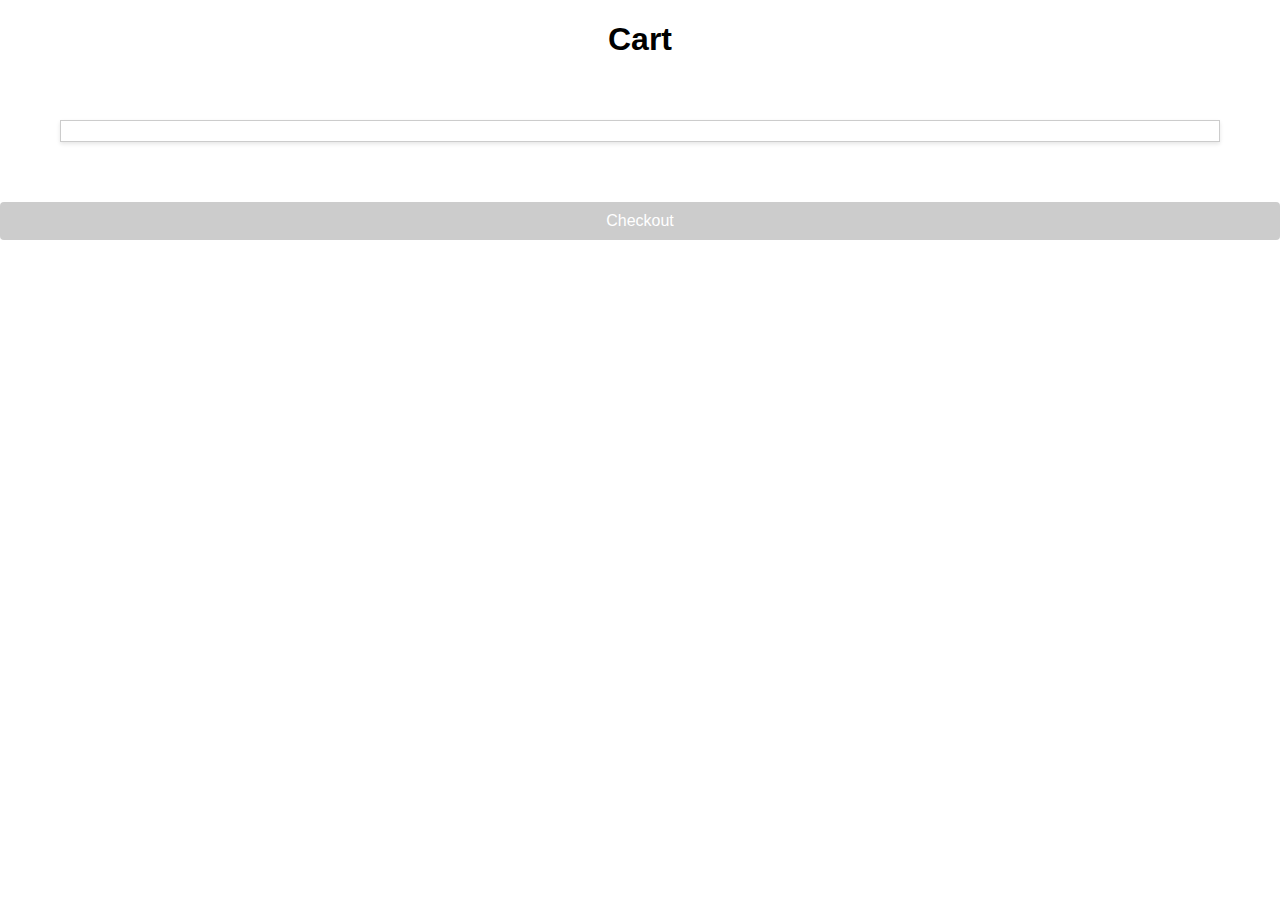
<file: cart.html>
<!DOCTYPE html>
<html lang="en">
<head>
    <meta charset="UTF-8">
    <meta name="viewport" content="width=device-width, initial-scale=1.0">
    <title>Cart</title>
    <style>
        body {
            font-family: Arial, sans-serif;
            margin: 0;
            padding: 0;
            display: flex;
            flex-direction: column;
            align-items: center;
        }
        h1 {
            text-align: center;
        }
        .container {
            display: flex;
            width: 100%;
            max-width: 1200px;
            margin: 20px;
        }
        #cart-items {
            flex: 1;
            margin: 20px;
            padding: 10px;
            border: 1px solid #ccc;
            box-shadow: 0 2px 4px rgba(0, 0, 0, 0.1);
        }
        .cart-item {
            margin-bottom: 10px;
            border-bottom: 1px solid #ccc;
            padding-bottom: 10px;
        }
        #checkout-form-container {
            flex: 1;
            margin: 20px;
            padding: 20px;
            border: 1px solid #ccc;
            display: none;
            box-shadow: 0 2px 4px rgba(0, 0, 0, 0.1);
        }
        #checkout-button {
            display: block;
            margin: 20px auto;
            padding: 10px 20px;
            background-color: #4CAF50;
            color: white;
            border: none;
            cursor: pointer;
            font-size: 16px;
        }
        #checkout-button:disabled {
            background-color: #ccc;
            cursor: not-allowed;
        }
        .checkout-step {
            margin-bottom: 20px;
        }
        label {
            display: block;
            margin-bottom: 5px;
            font-weight: bold;
        }
        input[type="text"],
        select {
            width: 100%;
            padding: 8px;
            margin-bottom: 10px;
            border: 1px solid #ccc;
            border-radius: 4px;
        }
        button {
            display: block;
            width: 100%;
            padding: 10px;
            background-color: #4CAF50;
            color: white;
            border: none;
            cursor: pointer;
            font-size: 16px;
            border-radius: 4px;
        }
        button:hover {
            background-color: #45a049;
        }
    </style>
</head>
<body>
    <h1>Cart</h1>
    <div class="container">
        <div id="cart-items"></div>
        <div id="checkout-form-container">
            <h2>Checkout</h2>
            <div id="checkout-form">
                <div class="checkout-step">
                    <label for="name">Name:</label>
                    <input type="text" id="name" required>
                </div>
                <div class="checkout-step">
                    <label for="address">Address:</label>
                    <input type="text" id="address" required>
                </div>
                <div class="checkout-step">
                    <label for="payment-method">Payment Method:</label>
                    <select id="payment-method">
                        <option value="credit-card">Credit Card</option>
                        <option value="upi">UPI</option>
                    </select>
                </div>
                <div id="credit-card-details" class="checkout-step" style="display: none;">
                    <label for="card-number">Card Number:</label>
                    <input type="text" id="card-number" required>
                    <label for="card-expiry">Expiry Date (MM/YY):</label>
                    <input type="text" id="card-expiry" required>
                    <label for="card-cvv">CVV:</label>
                    <input type="text" id="card-cvv" required>
                </div>
                <div id="upi-details" class="checkout-step" style="display: none;">
                    <label for="upi-id">UPI ID:</label>
                    <input type="text" id="upi-id" required>
                </div>
                <button id="confirm-order-button">Confirm Order</button>
            </div>
        </div>
    </div>
    <button id="checkout-button" disabled>Checkout</button>

    <script>
        // Function to display cart items
        function showCart() {
            const cart = JSON.parse(localStorage.getItem('cart'));
            const cartItemsDiv = document.getElementById('cart-items');
            cartItemsDiv.innerHTML = '';
            if (cart.length === 0) {
                cartItemsDiv.innerHTML = '<p>No items in cart.</p>';
            } else {
                cart.forEach(item => {
                    const itemDiv = document.createElement('div');
                    itemDiv.className = 'cart-item';
                    itemDiv.innerHTML = `
                        <p>${item.name} (Hotel ID: ${item.hotelId}) - Quantity: ${item.quantity} - Price: $${item.price * item.quantity}</p>
                    `;
                    cartItemsDiv.appendChild(itemDiv);
                });
            }
            toggleCheckoutButton(cart.length > 0);
        }

        // Function to enable or disable checkout button
        function toggleCheckoutButton(enable) {
            document.getElementById('checkout-button').disabled = !enable;
        }

        // Call the function to display cart items when the page loads
        document.addEventListener('DOMContentLoaded', showCart);

        // Add event listener for checkout button
        document.getElementById('checkout-button').addEventListener('click', function() {
            document.getElementById('checkout-form-container').style.display = 'block';
        });

        // Add event listener for payment method change
        document.getElementById('payment-method').addEventListener('change', function() {
            const paymentMethod = this.value;
            const creditCardDetails = document.getElementById('credit-card-details');
            const upiDetails = document.getElementById('upi-details');

            creditCardDetails.style.display = 'none';
            upiDetails.style.display = 'none';

            if (paymentMethod === 'credit-card') {
                creditCardDetails.style.display = 'block';
            } else if (paymentMethod === 'upi') {
                upiDetails.style.display = 'block';
            }
        });

        // Validate Credit Card details and detect card type
        function validateCreditCard() {
            const cardNumber = document.getElementById('card-number').value;
            const cardExpiry = document.getElementById('card-expiry').value;
            const cardCvv = document.getElementById('card-cvv').value;

            const cardNumberPattern = /^\d{16}$/;
            const cardExpiryPattern = /^(0[1-9]|1[0-2])\/?([0-9]{2})$/;
            const cardCvvPattern = /^\d{3}$/;

            if (!cardNumberPattern.test(cardNumber)) {
                alert('Invalid card number. Please enter a valid 16-digit card number.');
                return false;
            }

            if (!cardExpiryPattern.test(cardExpiry)) {
                alert('Invalid expiry date. Please enter a valid expiry date in MM/YY format.');
                return false;
            }

            if (!cardCvvPattern.test(cardCvv)) {
                alert('Invalid CVV. Please enter a 3-digit CVV.');
                return false;
            }

            return true;
        }

        // Validate UPI ID
        function validateUpiId() {
            const upiId = document.getElementById('upi-id').value;
            const upiIdPattern = /^[a-zA-Z0-9.\-_]{2,256}@[a-zA-Z]{2,64}$/;

            if (!upiIdPattern.test(upiId)) {
                alert('Invalid UPI ID. Please enter a valid UPI ID.');
                return false;
            }
            return true;
        }

        // Function to confirm the order
        function confirmOrder() {
            const name = document.getElementById('name').value;
            const address = document.getElementById('address').value;
            const paymentMethod = document.getElementById('payment-method').value;

            if (!name) {
                alert('Please enter your name.');
                return;
            }

            if (!address) {
                alert('Please enter your address.');
                return;
            }

            if (paymentMethod === 'credit-card' && !validateCreditCard()) {
                return;
            }

            if (paymentMethod === 'upi' && !validateUpiId()) {
                return;
            }

            alert('Order confirmed. Thank you for your purchase!');
            localStorage.removeItem('cart');
            window.location.reload();
        }

        // Add event listener for confirming order button
        document.getElementById('confirm-order-button').addEventListener('click', confirmOrder);
    </script>
</body>
</html>
</file>
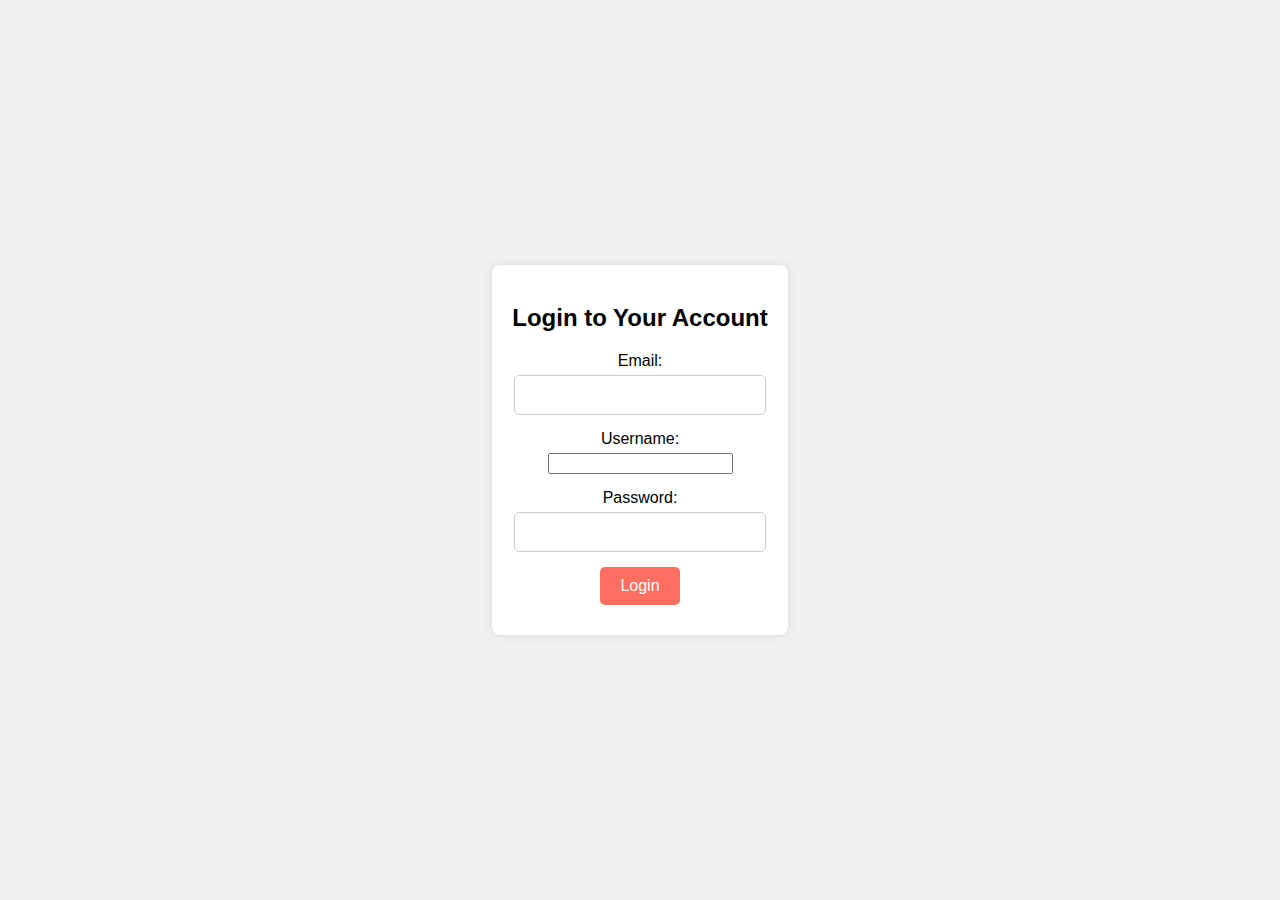
<file: login.html>
<!DOCTYPE html>
<html lang="en">
<head>
    <meta charset="UTF-8">
    <meta name="viewport" content="width=device-width, initial-scale=1.0">
    <title>Login</title>
    <link rel="stylesheet" href="css/login.css">
</head>
<body>
    <div class="login-container">
        <h2>Login to Your Account</h2>
        <form id="loginForm" class="login-form">
            <div class="form-group">
                <label for="email">Email:</label>
                <input type="email" id="email" name="email" required>
            </div>
            <div class="form-group">
                <label for="username">Username:</label>
                <input type="text" id="username" name="username" required>
            </div>
            <div class="form-group">
                <label for="password">Password:</label>
                <input type="password" id="password" name="password" required>
            </div>
            <button type="submit">Login</button>
        </form>
        <div id="error-message" class="error-message"></div>
        <div id="welcome-message" class="welcome-message"></div>
    </div>
    <script>
        document.addEventListener('DOMContentLoaded', () => {
            const loginForm = document.getElementById('loginForm');
            const errorMessage = document.getElementById('error-message');
            const welcomeMessage = document.getElementById('welcome-message');

            // Check if the user is already logged in
            const user = JSON.parse(localStorage.getItem('user'));
            if (user) {
                showWelcomeMessage(user.username);
                loginForm.style.display = 'none'; // Hide the login form
            }

            loginForm.addEventListener('submit', (e) => {
                e.preventDefault();
                const email = loginForm.email.value;
                const username = loginForm.username.value;
                const password = loginForm.password.value;

                // Validate email, username, and password (you can add more validation logic)
                if (!email || !username || !password) {
                    errorMessage.textContent = "Please enter all fields.";
                    return;
                }

                // Here you would typically make an AJAX request to your server to authenticate the user
                // Example:
                // fetch('/login', {
                //     method: 'POST',
                //     headers: {
                //         'Content-Type': 'application/json'
                //     },
                //     body: JSON.stringify({ email, username, password })
                // })
                // .then(response => {
                //     if (!response.ok) {
                //         throw new Error('Invalid credentials');
                //     }
                //     return response.json();
                // })
                // .then(data => {
                //     // Store user data in localStorage
                //     localStorage.setItem('user', JSON.stringify(data.user));
                //     showWelcomeMessage(data.user.username);
                //     loginForm.style.display = 'none'; // Hide the login form
                // })
                // .catch(error => {
                //     errorMessage.textContent = error.message;
                // });

                // For demonstration purposes, let's simulate a successful login
                const simulatedUser = { email, username };
                localStorage.setItem('user', JSON.stringify(simulatedUser));
                showWelcomeMessage(username);
                loginForm.style.display = 'none'; // Hide the login form
            });

            function showWelcomeMessage(username) {
                welcomeMessage.textContent = `Welcome back, ${username}!`;
            }
        });
    </script>
</body>
</html>
</file>
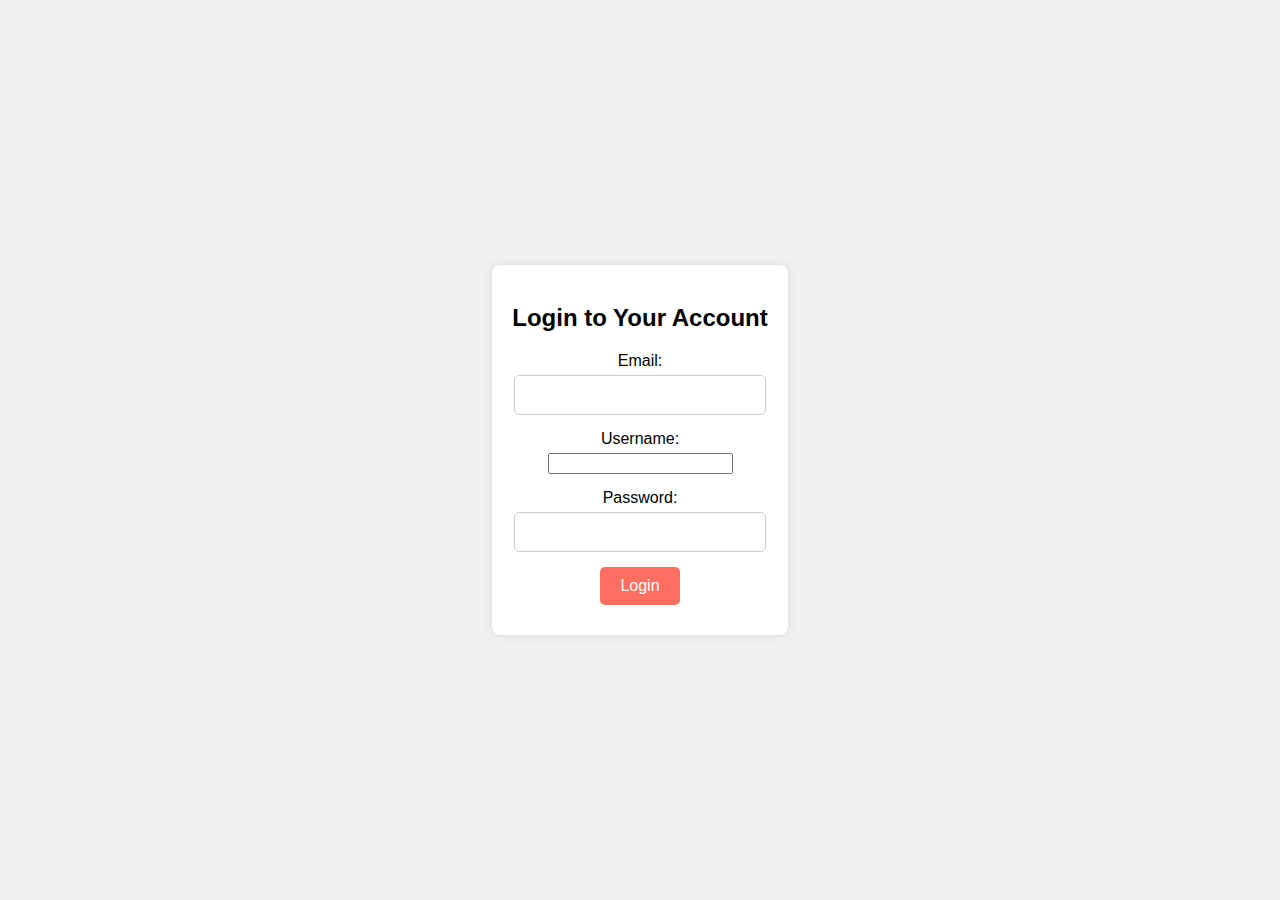
<file: restaurant.html>
<!DOCTYPE html>
<html lang="en">
<head>
    <meta charset="UTF-8">
    <meta name="viewport" content="width=device-width, initial-scale=1.0">
    <title>Restaurant Menu</title>
    <link rel="stylesheet" href="css/styles.css">
    
    <link href='https://unpkg.com/boxicons@2.1.4/css/boxicons.min.css' rel='stylesheet'>
    <style>
        .nav-bar{
    background: black;
    width: 90%;
    height: 40px;
    border-radius: 10px;
}
.nav-row{
    display: flex;
    flex-wrap: nowrap;
}

.nav-col1{
    width: 50%;
    display: flex;
    margin: 6px 50px;
}

.nav-col2{
    width: 50%;
    display: flex;
    flex-direction: row;
    justify-content: space-around;
}

.nav-col2 a {
    transition: color 0.3s ease-in-out, text-shadow 0.3s ease-in-out;
}

.nav-col2 a:hover {
    color: #ffcc00; /* Change to your desired hover color */
    text-shadow: 0px 0px 10px 20px yellow;
}

#nav-logo a{
    color:white;
    font-size: 20px;
    text-decoration: none;
}

#nav-logo a {
    transition: transform 0.3s ease-in-out;
}

#nav-logo a:hover {
    transform: scale(1.1);
}

#nav-logo span{
    padding-left: 10px;
    font-size: 25px;
    color:white;
}

#nav-location{
    color: white;
}
#nav-login{
    font-size: 18px;
    margin: 8px;
}

#nav-login:hover{
    text-shadow: 2px 2px 7px white;
}

#nav-login a{
    color: white;
    text-decoration: none;
}

#add-to-cart{
    font-size: 18px;
    margin: 8px;
}

#add-to-cart a{
    color: white;
    text-decoration: none;
}

#add-to-cart:hover{
    text-shadow: 2px 2px 7px white;
}

    </style>
</head>
<body>
    <section id="nav-bar">
        <div class="nav-bar">
            <div class="nav-row">
                <div class="nav-col1">
                    <div id="nav-logo">
                        <a href="#"><i class="fas fa-utensils"></i>
                            <span>Foodie</span></a>
                    </div>
                </div>
                <div class="nav-col2">
                    <div id="nav-login">
                        <a href="login.html"><i class='bx bx-log-in-circle' ></i><span> Log-in</span></a>
                    </div>
                    <div id="add-to-cart">
                        <a href="cart.html"><i class='bx bx-cart-alt'></i> Cart Items</a>
                    </div>
                </div>
            </div>
        </div>
    </section>
    <header>
        <h1 id="restaurant-name"></h1>
    </header>
    <main>
        <section id="menu">
            <!-- Menu will be dynamically loaded here -->
        </section>
    </main>
    <script src="js/data.js"></script>
    <script src="js/main.js"></script>
</body>
</html>
</file>
<file: css/login.css>
body {
    font-family: Arial, sans-serif;
    display: flex;
    justify-content: center;
    align-items: center;
    height: 100vh;
    background-color: #f0f0f0;
    margin: 0;
}

.login-container {
    text-align: center;
    background: #fff;
    padding: 20px;
    border-radius: 8px;
    box-shadow: 0 0 10px rgba(0, 0, 0, 0.1);
}

.login-form {
    margin-top: 20px;
}

.form-group {
    margin-bottom: 15px;
}

label {
    display: block;
    margin-bottom: 5px;
}

input[type="email"],
input[type="password"] {
    width: 90%;
    padding: 10px;
    font-size: 16px;
    border: 1px solid #ccc;
    border-radius: 5px;
}

button {
    padding: 10px 20px;
    font-size: 16px;
    cursor: pointer;
    border: none;
    background-color: #ff6f61;
    color: #fff;
    border-radius: 5px;
}

.error-message {
    color: red;
    margin-top: 10px;
}

.cart-container {
    text-align: center;
    background: #fff;
    padding: 20px;
    border-radius: 8px;
    box-shadow: 0 0 10px rgba(0, 0, 0, 0.1);
}

.cart-items {
    margin-bottom: 20px;
}

.cart-item {
    display: flex;
    justify-content: space-between;
    align-items: center;
    border-bottom: 1px solid #ccc;
    padding: 10px 0;
}

.cart-item span {
    flex: 1;
    text-align: left;
}

.total-price {
    font-size: 20px;
    margin-bottom: 20px;
}

.checkout-btn {
    padding: 10px 20px;
    font-size: 16px;
    cursor: pointer;
    border: none;
    background-color: #ff6f61;
    color: #fff;
    border-radius: 5px;
}
</file>
<file: css/styles.css>
body {
    font-family: Arial, sans-serif;
    margin: 0;
    padding: 0;
    background-color: #f4f4f4;
}
#restaurants {
    text-align: left;
}
.nav-bar{
    background: rgba(0,0,0,0.1);
    backdrop-filter: blur(10px);
    -webkit-backdrop-filter: blur(10px);
    width: 90%;
    margin: 20px 50px;
    height: 40px;
    border-radius: 10px;
}
.nav-row{
    display: flex;
    flex-wrap: nowrap;
}

.nav-col1{
    width: 50%;
    display: flex;
    margin: 6px 50px;
}

.nav-col2{
    width: 50%;
    display: flex;
    flex-direction: row;
    justify-content: space-around;
}

#nav-logo a{
    color:white;
    font-size: 20px;
    text-decoration: none;
}

#nav-logo span{
    padding-left: 10px;
    font-size: 25px;
    color:white;
}

#nav-location{
    color: white;
}

#getLocationBtn:hover{
    text-shadow: 2px 2px 7px white;
}

#getLocationBtn{
    background-color: transparent;
    font-size: 20px;
}

#nav-login{
    font-size: 18px;
    margin: 8px;
}

#nav-login:hover{
    text-shadow: 2px 2px 7px white;
}

#nav-login a{
    color: white;
    text-decoration: none;
}

#add-to-cart{
    font-size: 18px;
    margin: 8px;
}

#add-to-cart a{
    color: white;
    text-decoration: none;
}

#add-to-cart:hover{
    text-shadow: 2px 2px 7px white;
}

.banner {
    position: relative;
    width: 100%;
    height: 500px; 
}

.back-video {
    position: absolute;
    top: 0;
    left: 0;
    width: 100%;
    height: 100%;
    object-fit: cover; 
    z-index: -1; 
}

.content {
    position: absolute;
    top: 50%;
    left: 50%;
    transform: translate(-50%, -50%);
    text-align: center;
    color: white;
}

.content h1 {
    font-size: 2.5em;
    margin-bottom: 20px;
}

.content p {
    font-size: 1.2em;
    margin-bottom: 20px;
}

.search-form {
    margin-top: 20px;
}

.search-input {
    padding: 10px;
    width: 300px;
    border: 1px solid #ccc;
    border-radius: 5px;
}

.search-button {
    padding: 10px 20px;
    background-color: #4CAF50;
    color: white;
    border: none;
    border-radius: 5px;
    cursor: pointer;
}
#hotels {
    
    width: 100%; 
    margin: auto;
    display: flex; 
    flex-wrap: wrap; 
    justify-content: space-between; 
}

.hotel {
   
    width: calc(33.33% - 20px);
    margin-bottom: 20px;
    background-color: #f9f9f9;
    padding: 10px; 
    box-sizing: border-box; 
}

.hotel a{
    text-decoration: none;
    color: white;
    padding: 5px;
    background-color: #28a745;
    border-radius: 5px;
}

.hotel a:hover{
    background-color: white;
    color: #28a745;
    border-radius: 5px;
    border: 1px solid #4CAF50;
}

.hotel img{
    border-radius: 5px;
    transition: transform 2s ease-in-out ;
}

.hotel img:hover{
    transform: scale(0.95);
}

#menu {
    
    display: flex; 
    flex-wrap: wrap; 
    justify-content: space-between; 
}

.menu-item {
    width: calc(33% - 20px); 
    margin-bottom: 20px; 
    background-color: #f9f9f9; 
    padding: 10px; 
    box-sizing: border-box; 
}

#order-summary {

    display: flex;
    flex-wrap: wrap;
}

  .order-item {
    border: 1px solid #ddd;
    margin: 1rem;
    padding: 1rem;
    background-color: #fff;
    width:33%;
    display: flex;
    flex-wrap: wrap;
    box-shadow: 0 0 10px rgba(0,0,0,0.1);
}

.hotel img, .menu-item img {
    width: 100%;
    height: 200px;
}

button {
    background-color: #28a745;
    color: #fff;
    border: none;
    padding: 0.5rem 1rem;
    cursor: pointer;
}

button:hover {
    background-color: #218838;
}
/* pop up message of welcome */
/* main.css */
.welcome-message {
    display: none;
    position: fixed;
    top: 10%;
    left: 50%;
    transform: translate(-50%, -50%);
    background-color: bl;
    color: white;
    padding: 10px;
    border-radius: 10px;
    z-index: 1000;
    opacity: 1;
    transition: opacity 1s ease-in-out;
}

.welcome-message.show {
    display: block;
}

.welcome-message.fade-out {
    opacity: 0;
}
</file>
